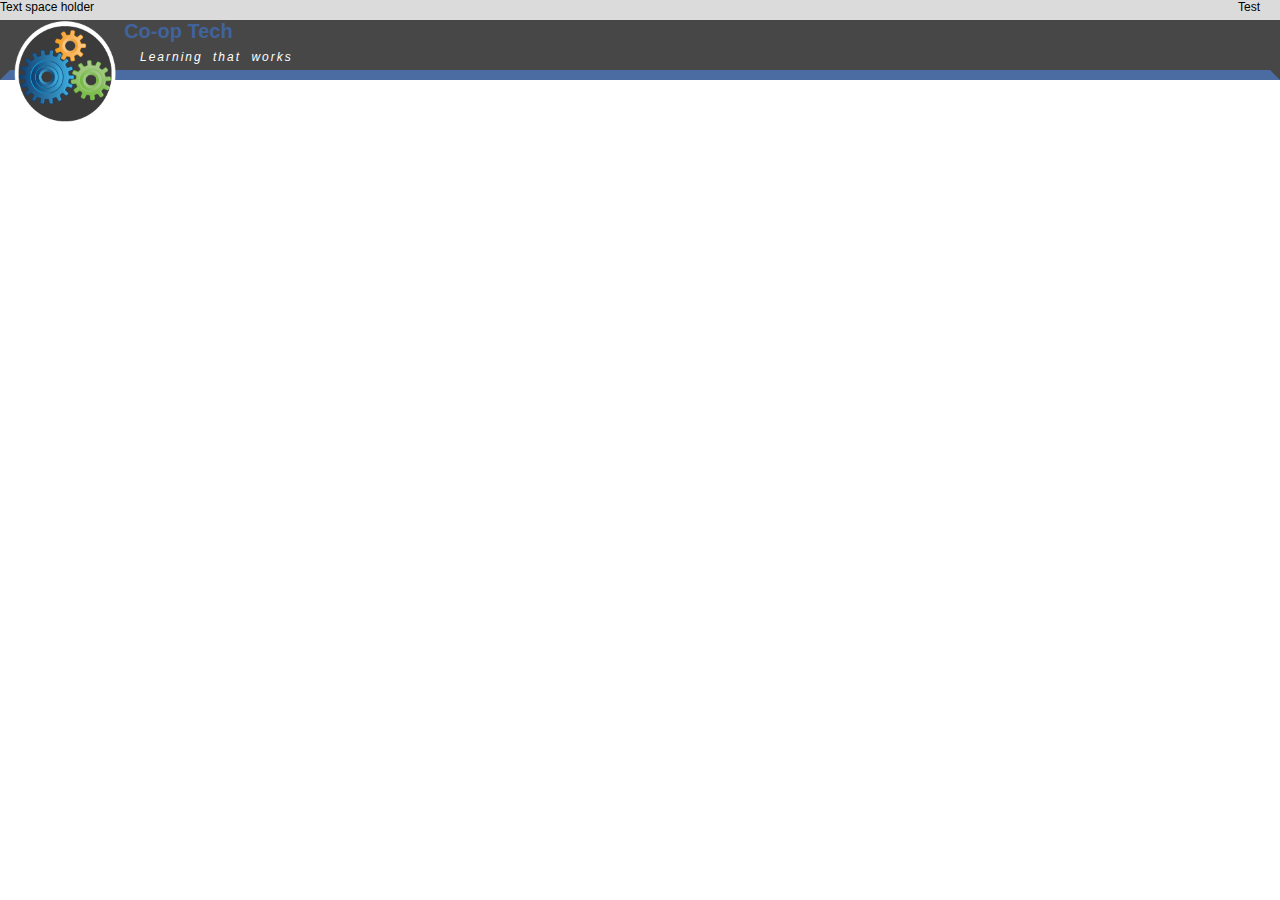
<file: Co-opTechMockWebsite/FAQS.html>
<html>
    <head>
<link rel="stylesheet" type="text/css" href="Heck.css">
    </head>
</html>
<body class="Heck">
    <div class="ralax">
        <div class="top1">Text space holder
    <div style="float: right; padding-right: 20px;">Test</div>
    </div>
        <div class="top2">
              <img class="gify" style="height: 110px; float: left; opacity: 1;" src="D79_CoopTechLogo_FINALCMYK.png">
            <script>
               
            </script>
    <a class="coop" href="Test.html">Co-op Tech</a>
        <div style="font-size: 12px; margin-left: 130px; float: left; position: absolute; word-spacing: 5px; letter-spacing: 2px; margin-top: 30px;"><em>Learning that works</em>
        </div>
</file>
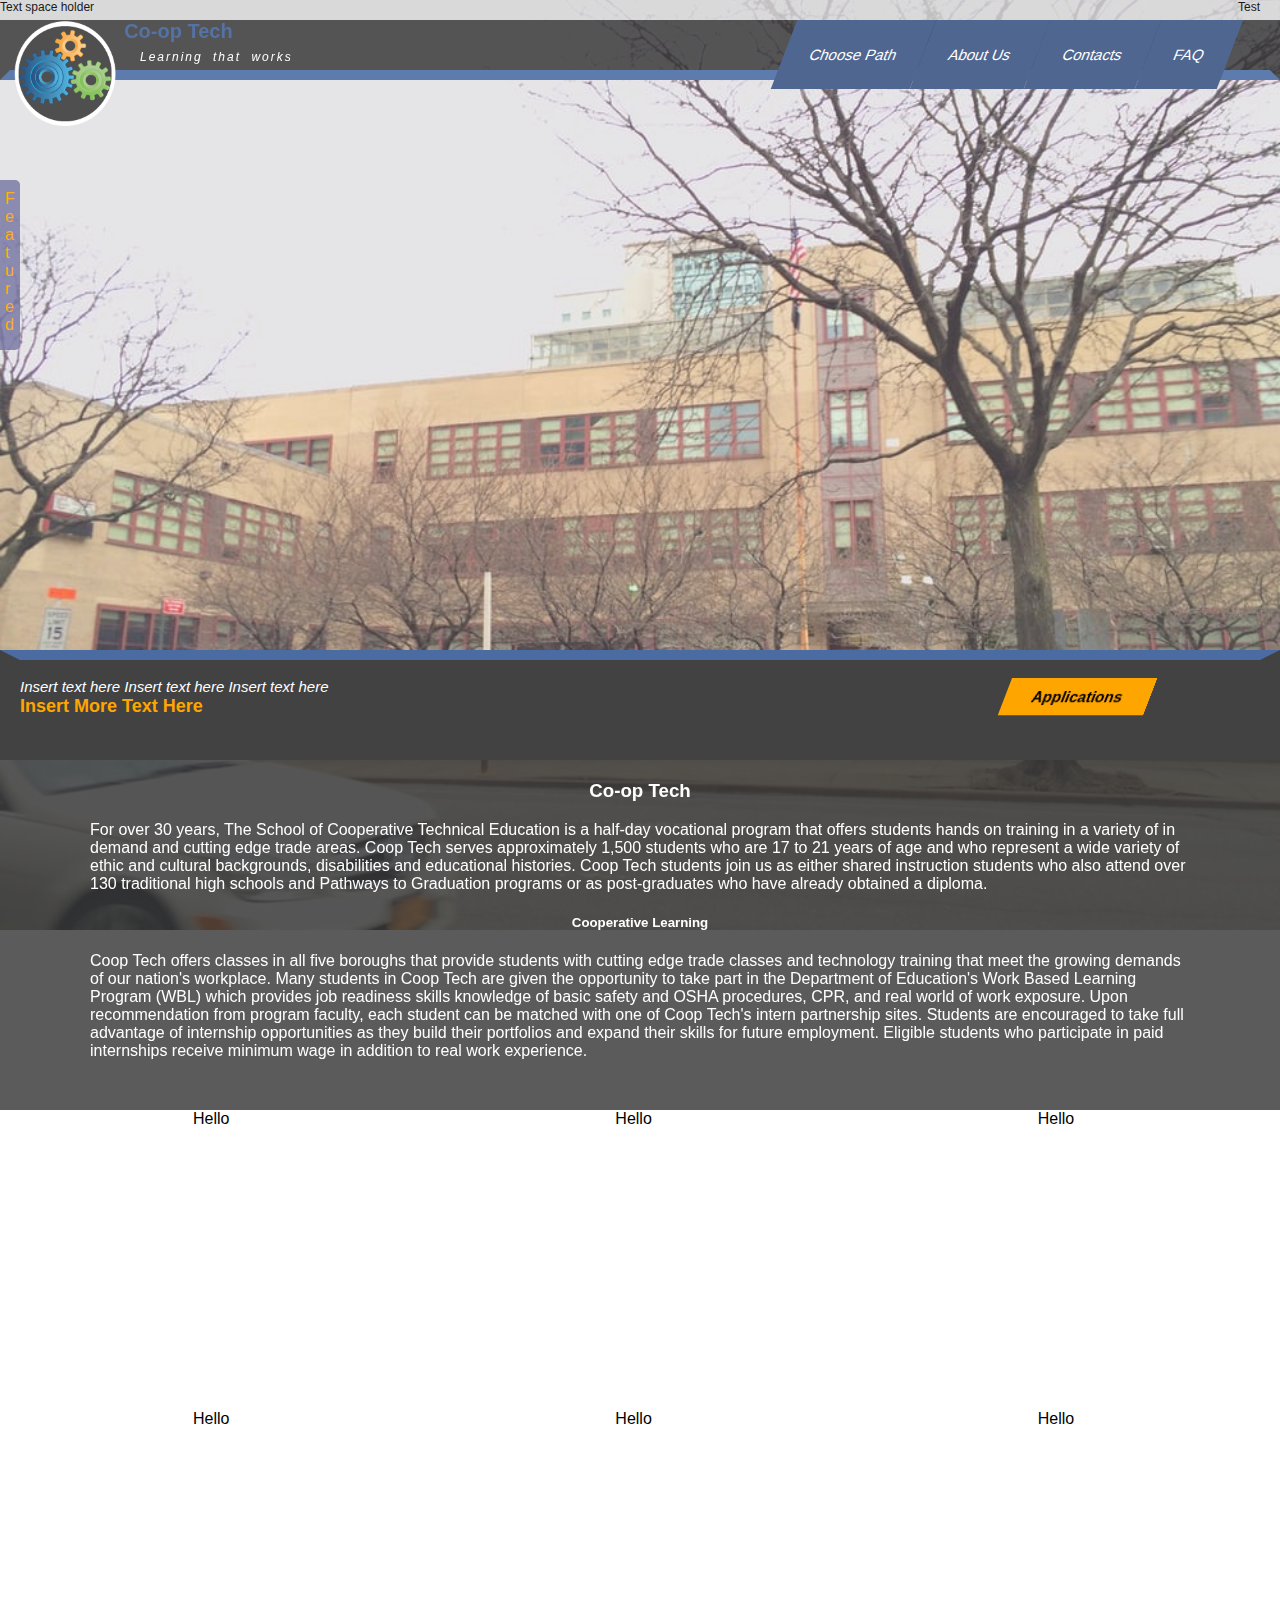
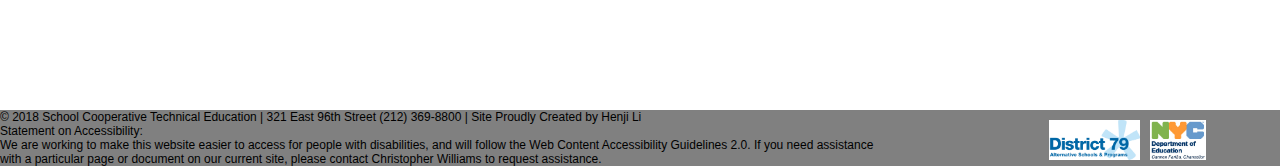
<file: Co-opTechMockWebsite/Test.html>
<html>
<head>
    <link rel="stylesheet" type="text/css" href="">
    <link rel="stylesheet" type="text/css" href="Footer.css">
    <link rel="stylesheet" type="text/css" href="Responsive.css">
    <link rel="stylesheet" type="text/css" href="Parallaxes.css">
    <link rel="stylesheet" type="text/css" href="Heck.css">
    
    <link rel="stylesheet" type="text/css" href="Cards.css">
    <link rel="stylesheet" type="text/css" href="BottomBadge.css">
    <style>

        .left {
            float: left;
        }
        .google {
            float: left;
            border: 3px solid black; 
            width: 300px; 
            height: 300px; 
            float: right;
            margin-top: 20px;
            transition: 0.4s
            
        }
    </style>
    </head>
<body class="Heck">
    <div class="ralax">
        <div class="top1">Text space holder
    <div style="float: right; padding-right: 20px;">Test</div>
    </div>
        <div class="top2">
              <img class="gify" style="height: 110px; float: left; opacity: 1;" src="D79_CoopTechLogo_FINALCMYK.png">
            <script>
               
            </script>
    <a class="coop" href="Test.html">Co-op Tech</a>
        <div style="font-size: 12px; margin-left: 130px; float: left; position: absolute; word-spacing: 5px; letter-spacing: 2px; margin-top: 30px;"><em>Learning that works</em>
        </div>
            
         <div class="headton">
        <a style="margin-right: 40px;" href="#">FAQ</a>
        <a href="#">Contacts</a>
        <a href="#">About Us</a>
        <a href="#">Choose Path</a>
    </div>
            <div class="headton2">
                     <a href="javascript:void(0);" class="icon" onclick="myFunction()">&#9776;</a>
                <div id="myHeadton2" class="headton2-content">
        <a href="#">FAQ</a>
        <a href="#">Contacts</a>
        <a href="#">About Us</a>
        <a href="#">Choose Path</a>
                    </div>
                </div>
    </div>
        <script>
        function myFunction() {
    document.getElementById("myHeadton2").classList.toggle("show");
}

window.onclick = function(event) {
  if (!event.target.matches('.icon')) {

    var dropdowns = document.getElementsByClassName("headton2-content");
    var i;
    for (i = 0; i < headton2.length; i++) {
      var openHeadton2= headton2[i];
      if (openDropdown.classList.contains('show')) {
        openDropdown.classList.remove('show');
      }
    }
  }
}
        </script>
        
    <div class="tabey2"><div style="word-wrap: break-word;">Featured
        <br> 
        <br>
        IMPORTANT DATES AND INFORMATION FOR FALL 2018 ENROLLMENT:
        <br>
        <br>
        COOP TECH APPLICATION INFORMATION AND PROCEDURES
        COOP TECH APPLICATION FALL TERM 2018
        APPLICATION DEADLINE: COMING SOON!!!
        </div></div>
    </div>
    <div class="badgey">
    <br>
        <a class="orabutton" href="#"><b> Applications </b> </a> 
    <em style="color: white; float: left; font-size: 15px;">Insert text here Insert text here Insert text here</em><br>
    <b style="color: orange; font-size: 18; float: left;">Insert More Text Here</b>  
    </div>
    <div class="ralax2">
    <div class="card">
        <div class="card2"><h3 style="text-align: center;">Co-op Tech</h3>
        For over 30 years, The School of Cooperative Technical Education is a half-day vocational program that offers students hands on training in a variety of in demand and cutting edge trade areas. Coop Tech serves approximately 1,500 students who are 17 to 21 years of age and who represent a wide variety of ethic and cultural backgrounds, disabilities and educational histories. Coop Tech students join us as either shared instruction students who also attend over 130 traditional high schools and Pathways to Graduation programs or as post-graduates who have already obtained a diploma.

<h5 style="text-align: center;">Cooperative Learning</h5>
            Coop Tech offers classes in all five boroughs that provide students with cutting edge trade classes and technology training that meet the growing demands of our nation's workplace. Many students in Coop Tech are given the opportunity to take part in the Department of Education's Work Based Learning Program (WBL) which provides job readiness skills knowledge of basic safety and OSHA procedures, CPR, and real world of work exposure. Upon recommendation from program faculty, each student can be matched with one of Coop Tech's intern partnership sites. Students are encouraged to take full advantage of internship opportunities as they build their portfolios and expand their skills for future employment. Eligible students who participate in paid internships receive minimum wage in addition to real work experience.</div>
        </div>
    </div>
        <div class="container">
        <ul>
        <li>Hello</li>
        <li>Hello</li>
        <li>Hello</li>
        <li>Hello</li>
        <li>Hello</li>
        <li>Hello</li>
        </ul>
        </div>
    <div class="footer">
        <div class="toes">
© 2018 School Cooperative Technical Education | 321 East 96th Street (212) 369-8800 | Site Proudly Created by Henji Li<br> 
Statement on Accessibility:
        <br>
            We are working to make this website easier to access for people with disabilities, and will follow the Web Content Accessibility Guidelines 2.0. If you need assistance with a particular page or document on our current site, please contact Christopher Williams to request assistance.</div>
        <div class="toes2">
        <img style="float: right; height: 40px;margin-top: 10px; margin-right: 10px;" src="doelogo.jpg";>
        <img style="float: right; height: 40px;margin-top: 10px; margin-right: 10px;" src="d79logo.png">
        </div>
    </div>
    </body>
</html>
</file>
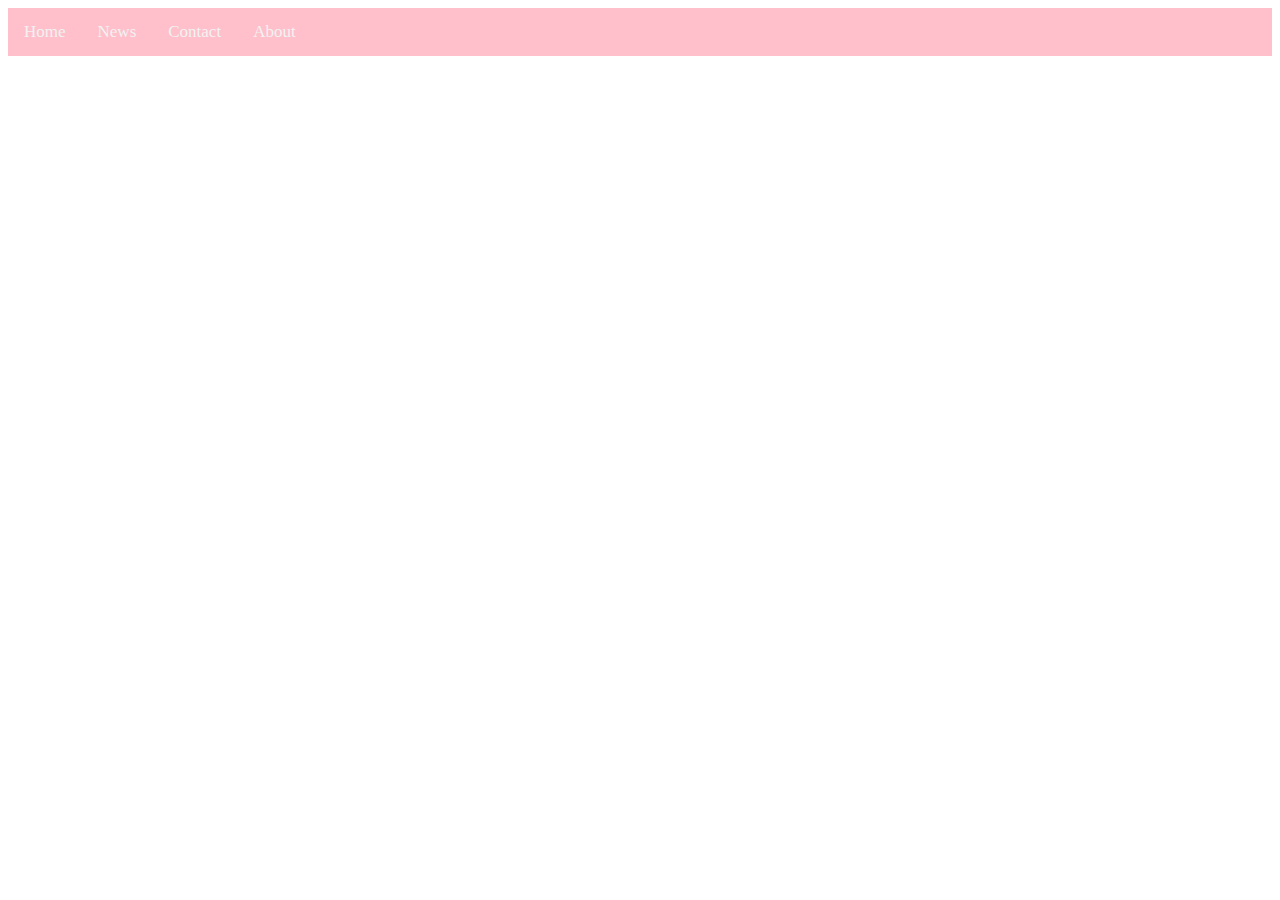
<file: Co-opTechMockWebsite/Tester.html>
<!DOCTYPE html>
<html>
<head>
<meta name="viewport" content="width=device-width, initial-scale=1">
<style>

.topnav {
  overflow: hidden;
  background-color: pink;
}

.topnav a {
  float: left;
  display: block;
  color: #f2f2f2;
  text-align: center;
  padding: 14px 16px;
  text-decoration: none;
  font-size: 17px;
}

    
    
    
.topnav .icon {
  display: none;
    color: aqua;
}

.topnav a:hover {
  background-color: #555;
  color: white;
}

    
    
    
@media screen and (max-width: 900px) {
  .topnav a:not(:first-child) {
    display: none;
  }
    
    
    
  .topnav a.icon {
    display: block;
  }
}

@media screen and (max-width: 900px) {
  .topnav .icon {
    position: absolute;
    right: 0;
    top: 0;
  }
  .topnav.responsive a {
    float: none;
    display: block;
  }
  .topnav  {float: none;}
  .topnav  {position: relative;}
  .topnav {
    display: block;
    width: 100%;
    text-align: left;
  }
}
    
    
    
    
</style>
</head>
<body>

<div class="topnav" id="myTopnav">
  <a href="#home">Home</a>
  <a href="#news">News</a>
  <a href="#contact">Contact</a>
  <a href="#about">About</a>
  <a href="javascript:void(0);" style="font-size:15px;" class="icon" onclick="myFunction()">&#9776;</a>
</div>

<div style="padding-left:16px">
    </div>

    
    
    
<script>
function myFunction() {
    var x = document.getElementById("myTopnav");
    if (x.className === "topnav") {
        x.className += " responsive";
    } else {
        x.className = "topnav";
    }
}
</script>

</body>
</html>
</file>
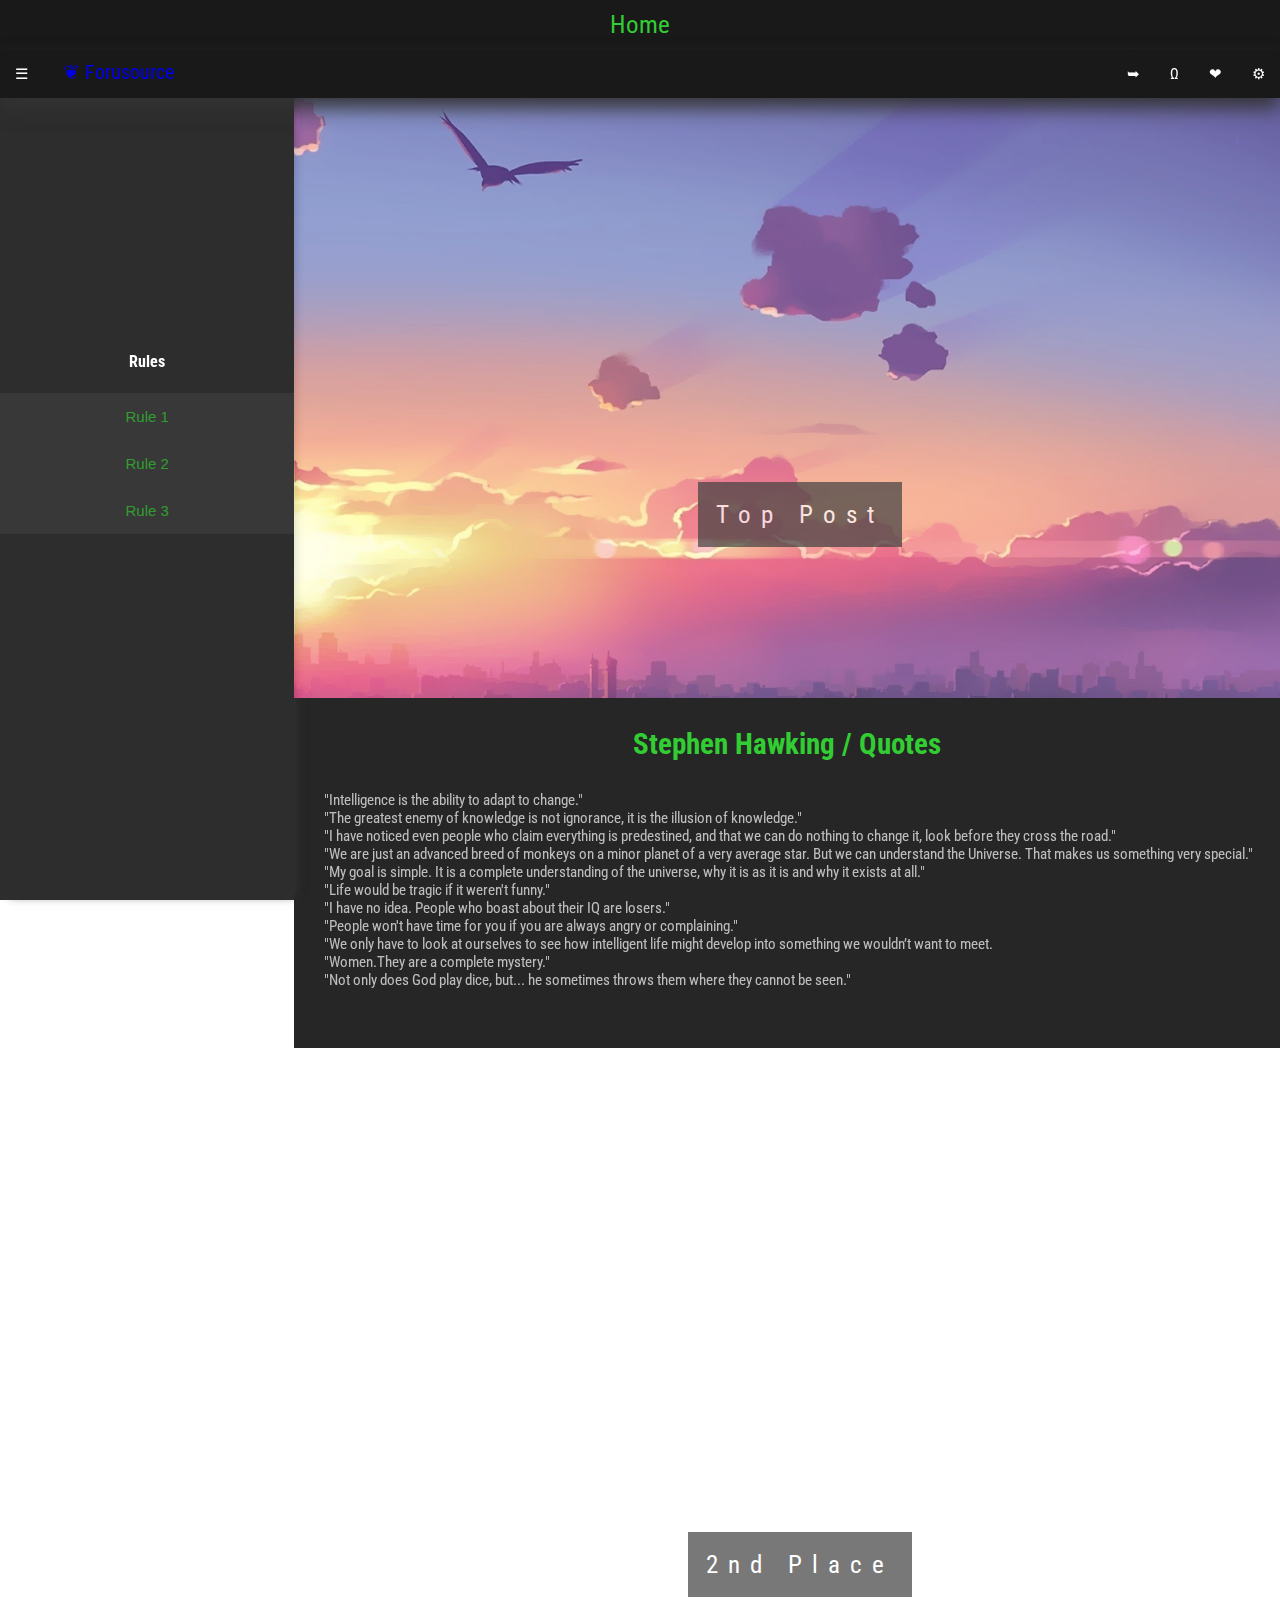
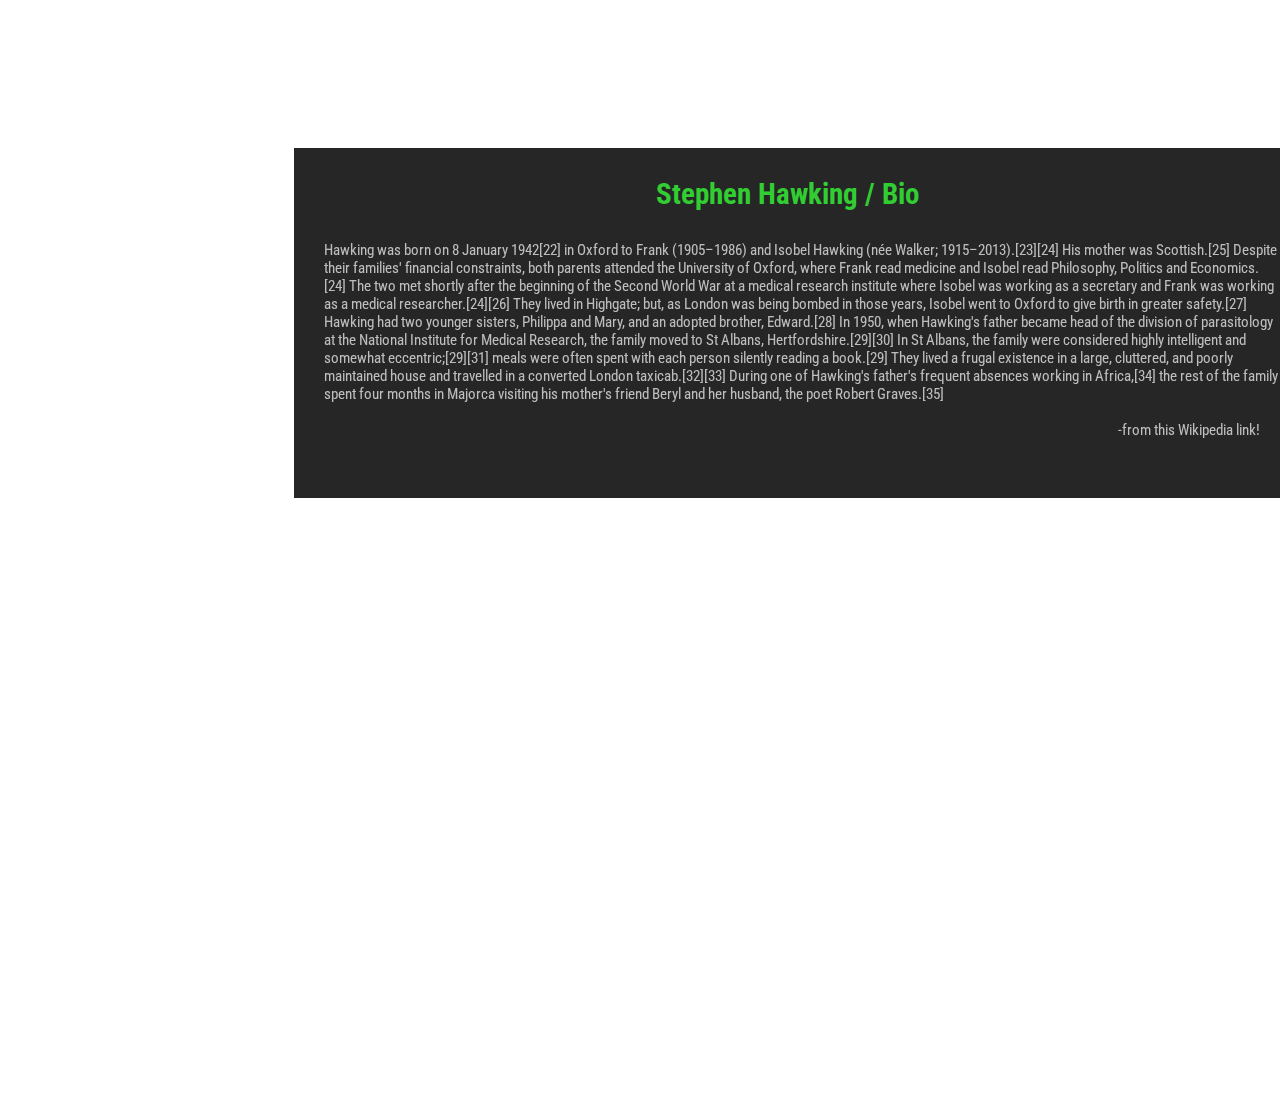
<file: ForumMock/Henji Home.html>
<html>
<head>
    <link rel="icon" href="icono.png">
    <title>Forusource</title>
<link href="https://fonts.googleapis.com/css?family=Roboto+Condensed" rel="stylesheet">
    <style>
        .body {
            margin: 0;
            font-family: 'Roboto Condensed', sans-serif;
            overflow-x: hidden;
        }
        .head {
            text-align: center;
            background-color: #191919;
            height:30px;
            background-position:top;
            background-size: cover;
            text-align: center;
            color: limegreen;
            padding-top: 10px;
            z-index: 1;
            font-size: 25px;
            padding-bottom: 10px;
            position: relative
        }
        .headnav {
            margin: 0;
            padding: 0;
            overflow: hidden;
            background-color: #191919;
            color: white;
            list-style-type: none;
            text-decoration: none;
            font-size: 15px;
            top:0;
            position: sticky;
            box-shadow: 0px 10px 20px #333333;
            z-index: 2;
            
        }
        .sidenavbtn {
            float: left;
            font-size: 15px;
            cursor:pointer;
            padding: 15px;
            transition: 0.4s;
        }
        .navcontent {
             float: right;
        }
        .navcontent a {
            padding: 15px;
            display:block;
            text-decoration: none;
            color: white;
            border-radius: 100px;
            transition: 0.4s;
        }
        .navcontent a:hover{
            color: black;
            background-color: limegreen;
            transition: 0.4s;
        }
        .sidenav {
            height: 100%;
            width: 0;
            position: fixed;
            z-index: 1;
            top:0;
            left: 0;
            background-color: black;
            overflow-x: hidden;
            transition: 0.3s;
            padding-top: 60px;
            z-index: 3;
        }
        .sidenav a {
            padding: 10px;
            text-decoration: none;
            font-size: 20px;
            color: white;
            display: block;
            transition: 0.3s;
        }
        .sidenav a:hover{
            background-color: limegreen;
            color: black;
            border-radius: 5px;
        }
        .sidenav .closebtn {
            position: absolute;
            top:0;
            right: 0px;
            font: 25px;
            margin-left: 50px;
            transition: 0.3s;
        }
        .sidenavbtn:hover{
            background-color: limegreen;
            color: black;
        }
        .container {
            width: auto;
            height: auto;
            min-width: 400px;
            display: block;
        }
        .left {
            width: 23%;
            height: 100%;
            float: left;
            box-shadow: 5px 0 10px -5px #3a3a3a;
            position: fixed;
            color: white;
            background-color: #2d2d2d;           
            top: 0;
            display: block;
        }
        .right{
            float: right;
            width: 77%;
        }
        .parallax {
            background-image: url(SkyBG.jpg);
            min-height:600px;
			background-attachment: fixed;
    		background-position: center;
    		background-repeat: no-repeat;
    		background-size: cover;
            z-index: -2;
            opacity: 0.80;
        }
        .parallax2 {
            background-image: url(CityBG.png);
            min-height:700px;
			background-attachment: fixed;
    		background-position: center;
    		background-repeat: no-repeat;
    		background-size: cover;
            z-index: -2;
            opacity: 0.80;
        }
        .calendar {
            width: 90%;
            height: 25%;
            padding-left: 5%;
        }
        .collapse {
            background-color: #3d3d3d;
            color: limegreen;
            cursor: pointer;
            padding: 15px;
            width: 100%;
            border: none;
            text-align: center;
            outline: none;
            font-size: 15px;
            transition: 0.4s;
            opacity: 0.7
        }
        .active, .collapse:hover {
            opacity: 1;
            transition: 0.4s;
        }
        .panel {
            display: none;
            padding: 5px;
            overflow: hidden;
        }
        .cappy {
            position: absolute;
            left: 50%;
            top: 500px;
            width: 25%;
            text-align: center;
            color: #000;
            text-decoration: none;
            transition: 0.4s;
            cursor: pointer;
            opacity: 0.7;
        }
        .cappy:hover{
            opacity: 1;
            cursor: pointer;
            transition: 0.4s;
        }
        .cappy span.border {
            background-color: #111;
            color: #fff;
            padding: 18px;
            font-size: 25px;
            letter-spacing: 10px;
        }
        .cappy2 {
            position: absolute;
            left: 50%;
            top: 1550px;
            width: 25%;
            text-align: center;
            color: #000;
            text-decoration: none;
            transition: 0.4s;
            cursor: pointer;
            opacity: 0.7;
        }
        .cappy2:hover{
            opacity: 1;
            cursor: pointer;
            transition: 0.4s;
        }
        .cappy2 span.border2 {
            background-color: #111;
            color: #fff;
            padding: 18px;
            font-size: 25px;
            letter-spacing: 10px;
        }
        .forasource{
            float: left;
            font-size: 20px;
            padding-top: 10px;
            transition: 0.4s;
            padding-left: 20px;
            text-decoration: none; 
        }
        .forasource:hover {
            color: limegreen;
            transition: 0.4s;
        }
        .forasource:visited {
            color: white;
        }
        .forasource:visited:hover{
            color: limegreen;
        }
        .calhead {
            background-color: #333333;
            height: 50px;
            padding-top: 20px;
            text-align: center;
        }
        .logbtn {
            color: white;
            border-style: none;
            padding: 15px;
            display:block;
            text-decoration: none;
            color: white;
            border-radius: 100px;
            transition: 0.4s;
            background-color: #191919;
            font-size: 15px;
        }
        .logbtn:hover {
            color: black;
            background-color: limegreen;
            transition: 0.4s;
        }
        .modal{
            display: none;
            position: fixed;
            z-index: 6;
            left: 0;
            right:0;
            width: 100%;
            height: 100%;
            overflow: auto;
            background-color: rgb(0,0,0);
            background-color: rgba(0,0,0,0.4);
            margin-top: 0;
            padding-top: 50px;
            }
        .smack-content {
            background-color: white;
            margin: 5% auto 15% auto;
            border: 1px solid gray;
            width: 40%;
            height: 38%;
            padding: 0px;
        }
        .smackx {
            position: absolute;
            right: 25px;
            top:0;
            color: white;
            font-size: 35px;
            font-weight: bold;
        }
        .smackx:hover, .smackx:focus {
            color: black;
            cursor: pointer;
        }
        .smackcontainer {
           padding: 2px;
        }
        input[type=text], input[type=password] {
        width: 80%;
        padding: 12px;
        margin: 8px;
        display: inline-block;
        border: 1px solid #ccc;
        box-sizing: border-box;
}
        @media only screen and (max-width:1080px) {
            .left {
                display: none;
            }
            .right {width: 100%;
            }
            .cappy, .cappy2 {
                text-align: center;
                left:38%;
                width: 30%;
                display: flex;
            }
        }
        @media only screen and (max-width:900px) {
            .parscroll {
                overflow-y: scroll;
                height: auto;
            }
        }
        .animate {
        -webkit-animation: animatezoom 0.6s;
        animation: animatezoom 0.6s
        }
        @-webkit-keyframes animatezoom {
        from {-webkit-transform: scale(0)} 
        to {-webkit-transform: scale(1)}
        }
    
        @keyframes animatezoom {
        from {transform: scale(0)} 
        to {transform: scale(1)}
        }
        .upbtn {
            display: none;
            background-color: 333333;
            color: white;
            font-size: 40px;
            opacity: 0.2;
            position: fixed;
            left: 96%;
            top:93%;
            z-index: 10;
            text-decoration: none;
            padding: 5px;
            border-radius: 9px;
            transition: 0.4s;
            border-style: none;
        }
        .upbtn:hover {
            opacity: 1;
            transition: 0.4s;
        }
        .wikipage {
            text-decoration: none;
            margin-right: 20px;
            color:white;
            float: right;
            transition: 0.4s;
        }
        .wikipage:hover {
            color: limegreen;
            transition: 0.4s
        }
        .wikipage:visited{
            opacity: 0.3;
        }
    </style>
    </head>
<body class="body">
    <button onclick="topFunction()" id="upbt" class="upbtn">&#8679;</button>
    <script>
window.onscroll = function() {scrollFunction()};

function scrollFunction() {
    if (document.body.scrollTop > 20 || document.documentElement.scrollTop > 20) {
        document.getElementById("upbt").style.display = "block";
    } else {
        document.getElementById("upbt").style.display = "none";
    }
}

function topFunction() {
    document.body.scrollTop = 0;
    document.documentElement.scrollTop = 0;
}
    </script>
    <div id="id01" class="modal">
        
    <form class="smack-content animate" action="/action_page.php">
        <div style="background-color: limegreen; height: 10%; width: 100%; font-size: 30px; margin: 0; padding-bottom: 15px; text-align: center; ">Login</div>
        <div class="smackcontainer">
        </div>
      <div class="smacktainer">
      <label style="margin-left: 30px;" for="uname">Username<br></label>
      <input style="margin-left: 30px;" type="text" placeholder="Enter Username" name="uname" required>
<br>
      <label style="margin-left: 30px;" for="psw">Password<br></label>
      <input style="margin-left: 30px;" type="password" placeholder="Enter Password" name="psw" required>
          <br>
    <input style="padding-left: 30px;" type="checkbox" checked="checked" name="remember"> Remember me
          <br>
          <br>
           <span style="margin-left: 30px;" class="psw">Forgot <a href="#">password?</a></span>
          <br>
          <br>
      <button style="margin-left: 30px;" class="logbtn" type="submit">Login</button>
          
      <label>
      </label>
    </div>
        </form>
    </div>
      <script>
    var smack = document.getElementById('id01');

        
    window.onclick = function(event) {
    if (event.target == smack) {
        smack.style.display = "none";
    }
    }</script>
    <div class="head">Home</div>
    <ul class="headnav">
    <li class="sidenavbtn" onclick="openbar()">&#9776;</li>
        <a class="forasource" href="Henji%20Home.html"> &#10086; Forusource</a>
    <li class="navcontent"><a title="Settings" href="#">&#9881;</a></li>
    <li class="navcontent"><a title="Favorites" href="#">&#10084;</a></li>
    <li class="navcontent"><a title="Profile" href="#">&#x3A9;</a></li>
     <li class="navcontent"><button title="Login" class="logbtn" onclick="document.getElementById('id01').style.display='block'">&#10149;</button></li>
    </ul>
    <div id="mysidenav" class="sidenav">
    <a href="javascript:void:(0)" class="closebtn" onclick="closebar()">&times;</a>
    <a href="#">Top</a>
    <a href="#">Viral</a>
    <a href="#">Funny</a>
    <a href="#">Controversial</a>
    <a href="#">Rising</a>
    </div>
    <script>
    function openbar() {
    document.getElementById("mysidenav").style.width="200px";
    }
    function closebar() {
    document.getElementById("mysidenav").style.width="0px";
    } </script>
    <div class="container">
        <div class="left"><div class="calhead">Calendar</div> <p><iframe style="margin-top: 20px"; class="calendar" src="https://calendar.google.com/calendar/embed?src=3krj1ei27schfob9affc1dn7ss%40group.calendar.google.com&ctz=America%2FNew_York" style="border: 0"; width="800"; height="600"; frameborder="0"; scrolling="no";></iframe> </p>
            <h4 style="text-align: center;">Rules</h4>
        <button class="collapse">Rule 1</button>
<div class="panel">
  <p>Some Text... Some Text... Some Text... Some Text... Some Text... Some Text... Some Text... Some Text... Some Text... Some Text... Some Text...  /p>
</div>

<button class="collapse">Rule 2</button>
<div class="panel">
  <p>Some Text... Some Text... Some Text... Some Text... Some Text... Some Text... Some Text... Some Text... Some Text... Some Text... Some Text...  </p>
</div>

<button class="collapse">Rule 3</button>
<div class="panel">
  <p>Some Text... Some Text... Some Text... Some Text... Some Text... Some Text... Some Text... Some Text... Some Text... Some Text... Some Text...  </p>
</div> 
        </div>
        <script>
var acc = document.getElementsByClassName("collapse");
var i;

for (i = 0; i < acc.length; i++) {
    acc[i].addEventListener("click", function() {
        this.classList.toggle("active");
        var panel = this.nextElementSibling;
        if (panel.style.display === "block") {
            panel.style.display = "none";
        } else {
            panel.style.display = "block";
        }
    });
}
</script>
        
    <div class="right">
        <div class="parallax"><a class="cappy" href="#"><span class="border">Top Post</span></a></div> <div style="height:200px;background-color:#262626;font-size:25px; padding-bottom: 150px; color:white; overflow: hidden;">
        <h3 style="color:limegreen; text-align: center;">Stephen Hawking / Quotes</h3>
<div class="parscroll" style="font-size: 15px; padding-left: 30px; opacity: 0.7;">"Intelligence is the ability to adapt to change."
<br>"The greatest enemy of knowledge is not ignorance, it is the illusion of knowledge."
<br>"I have noticed even people who claim everything is predestined, and that we can do nothing to change it, look before they cross the road."
<br>"We are just an advanced breed of monkeys on a minor planet of a very average star. But we can understand the Universe. That makes us something very special."
<br>"My goal is simple. It is a complete understanding of the universe, why it is as it is and why it exists at all."
<br>"Life would be tragic if it weren't funny."
<br>"I have no idea. People who boast about their IQ are losers."
<br>"People won't have time for you if you are always angry or complaining."
<br>"We only have to look at ourselves to see how intelligent life might develop into something we wouldn’t want to meet.
	<br>"Women.They are a complete mystery."
    <br>"Not only does God play dice, but... he sometimes throws them where they cannot be seen."</div>  </div>
    <div class="parallax2"><a class="cappy2" href="#"><span class="border2">2nd Place</span></a> </div> <div style="height:200px;background-color:#262626;font-size:25px; padding-bottom: 150px; color:white;text-align:center; overflow: hidden" >
    <h3 style="color: limegreen";>Stephen Hawking / Bio</h3>
    <div class="parscroll" style="font-size: 15px; padding-left: 30px; opacity: 0.7; text-align: left;">Hawking was born on 8 January 1942[22] in Oxford to Frank (1905–1986) and Isobel Hawking (née Walker; 1915–2013).[23][24] His mother was Scottish.[25] Despite their families' financial constraints, both parents attended the University of Oxford, where Frank read medicine and Isobel read Philosophy, Politics and Economics.[24] The two met shortly after the beginning of the Second World War at a medical research institute where Isobel was working as a secretary and Frank was working as a medical researcher.[24][26] They lived in Highgate; but, as London was being bombed in those years, Isobel went to Oxford to give birth in greater safety.[27] Hawking had two younger sisters, Philippa and Mary, and an adopted brother, Edward.[28]

In 1950, when Hawking's father became head of the division of parasitology at the National Institute for Medical Research, the family moved to St Albans, Hertfordshire.[29][30] In St Albans, the family were considered highly intelligent and somewhat eccentric;[29][31] meals were often spent with each person silently reading a book.[29] They lived a frugal existence in a large, cluttered, and poorly maintained house and travelled in a converted London taxicab.[32][33] During one of Hawking's father's frequent absences working in Africa,[34] the rest of the family spent four months in Majorca visiting his mother's friend Beryl and her husband, the poet Robert Graves.[35]
        <br> 
            <br>
            <a class="wikipage" href="https://en.wikipedia.org/wiki/Stephen_Hawking">-from this Wikipedia link!</a></div> </div>
        <div class="parallax"></div></div></div>
    </body>
</html>
</file>
<file: Co-opTechMockWebsite/Heck.css>
.top1{
    background-color: #e8e8e8;
    width: 100%;
    height: 20px;
    color: black;
    font-size: 12px;
    background: rgba(210,210,210,0.8);
    }
.top2 {
    height: 50px;
    background: rgba(25,25,25,0.8);
    position: sticky;
    top:0;
    left:0;
    border-bottom: 10px solid #4b6ca3;
    border-right: 10px solid transparent;
    border-left: 10px solid transparent;
    color: white;
}
.Heck {
    margin: 0px;
    font-family: Futura, "Trebuchet MS", Arial, sans-serif;
    background-color: white;
    width: 100%;
    height: 100%;
    min-width: 630px;
}
.coop {
            font-size: 20px; 
            color:#41639b;
            transition: 0.4s;
            text-decoration: none;
            font-weight: bold;
            position: absolute;
        }
.coop:hover {
            color: limegreen;
            transition: 0.4s;
            text-shadow: 0px 5px 0px #00358c;
            font-size: 23;
}
.headton .icon {
            display: none;
        }
.headton2{
            display: none;
        }
.headton {
            overflow: hidden;
        }
.headton a {
            float: right;
            background-color: #3a5584;
            padding: 26px;
            font-size: 15px;
            border-style: none;
            color: white;
            display: block;
            transform: skew(-21deg);
            transition: 0.3s;
            opacity: 1;
            text-decoration: none;
        }
.headton a:hover {
            background-color: #34496b;
            color: white;
            transition: 0.5s;
            cursor: pointer;
        }
 
@media only screen and (max-width:850px){
            .headton .icon {
                display: block;
            }
            .icon {
                color: white;
                font-size: 25px;
                transition: 0.4s;
                margin-right: 200px;
                text-decoration: none;
            
            }
            .icon:hover, icon:focus {
                transition: 0.4s;
                color: orange;
            }
            .headton a {
                display: none;
            }
            .headton2 {
                float: right;
                position: relative;
                display: inline-block;
            }
            .headton2-content {
                width: 120px;
                text-align: right;
                transition: 0.4s;
                display: none;
                overflow: none;
                z-index: 1;
                transition: 0.4s;
                margin-right: 50px;
                margin-top: 25px;
                }
            .headton2-content a {
                width: 192px;
                background-color: #3a5584;
                display: block;
                text-decoration: none;
                color: white;
                padding: 20px;
                transition: 0.4s;
                box-shadow: 0px 8px 16px 0px rgba(0,0,0,0.2);
                background: rgba(59,91,142,0.9);
            }
            .headton2-content a:hover{
                background-color: #394a66;
                transition: 0.4s
            }
            .show {display:block;}
        }
</file>
<file: Co-opTechMockWebsite/Footer.css>
.footer {
    background-color: gray;
    width: 100%;
    float: left;
    font-size: 12px;
}
.toes {
    width: 70%;
    float: left;
}
.toes2{
    width: 25%;
    float: left;
}
</file>
<file: Co-opTechMockWebsite/Responsive.css>
.container{
    width:100%;
    float: left;
    background-color: white;
}
.container ul{
    padding: 0px;
    margin: 0px;
}
.container ul li{
    list-style: none;
    float: left;
    width: 33%;
    height: 300px;
    background-color: white;
    text-align: center;
    transition: 0.2s;
}
@media only screen and (max-width:850px){
    .container ul li {
        width: 50%;
        transition: 0.2s;
    }
}

@media only screen and (max-width:720px){
    .container ul li {
        width: 100%
    }
}
</file>
<file: Co-opTechMockWebsite/Parallaxes.css>
.ralax {
            background-image: url(Window.jpg);
            min-height: 650px;
            background-attachment: fixed;
            background-position: center;
            background-repeat: no-repeat;
            background-size: cover;
            opacity: 0.9;
            transition: 0.3s;
        }
        .tabey2 {
            margin-top: 100px; 
            background: rgba(100,100,150,0.8); 
            height: 150px; 
            width: 5px; 
            padding: 10px;
            position: absolute; 
            border-top-right-radius: 5px; 
            border-bottom-right-radius: 5px;
            overflow: hidden;
            transition: 0.2s;
            color: orange;
            padding-left: 5px;
            z-index: -2;
        }
        .tabey2:hover{
            width: 400px;
            height: auto;
            transition: 0.2s;
            background: rgba(290,290,290,0.5);
            padding: 10px;
        }
        .ralax2 {
            background-image: url(Window.jpg);
            min-height: 350px;
            width: auto;
            background-attachment: fixed;
            background-position: center;
            background-repeat: no-repeat;
            background-size: cover;
            transition: 0.2s;
            position: relative;
        }
@media only screen and (max-width:1100px){
    .ralax2 {
    min-height: 500px;
    }
}
@media only screen and (max-width:750px){
    .ralax2 {
    min-height: 650px;
}
</file>
<file: Co-opTechMockWebsite/Cards.css>
.card{
    float: left;
    background: rgba(50,50,50,0.8);
    height: 340px;
    float: left;
    width: 100%;
    padding: 0;
    margin: 0;
    border-style: none;
    padding-bottom: 10px;
    color: white;
    transition: 0.2s;
        }
.card2{
    padding-left: 90px;
    padding-right: 90px;
    background-color: none;
    margin-top: 20px
}
@media only screen and (max-width:1100px){
    .card {
        height: 490px;
    }
}
@media only screen and (max-width:750px){
    .card {
        height: 640px;
    }
}
</file>
<file: Co-opTechMockWebsite/BottomBadge.css>
.badgey {
            height: 100px; 
            background-color: #424242;
            border-right: 20px solid transparent;
            border-top: 10px solid #4b6ca3;
            border-left: 20px solid transparent;
            margin-bottom: 0;
}
.orabutton {
    background-color: orange;
    color: black;
    float: right;
    border-style: none;
    font-size: 15px;
    width: 125px;
    margin-right: 110px;
    transform: skewX(-21deg);
    transition: 0.3s;
    text-decoration: none;
    text-align: center;
    padding: 10px
        }
        .orabutton:hover {
            background-color: #af6600;
            transition: 0.3s;
            cursor: pointer;
        }
</file>
